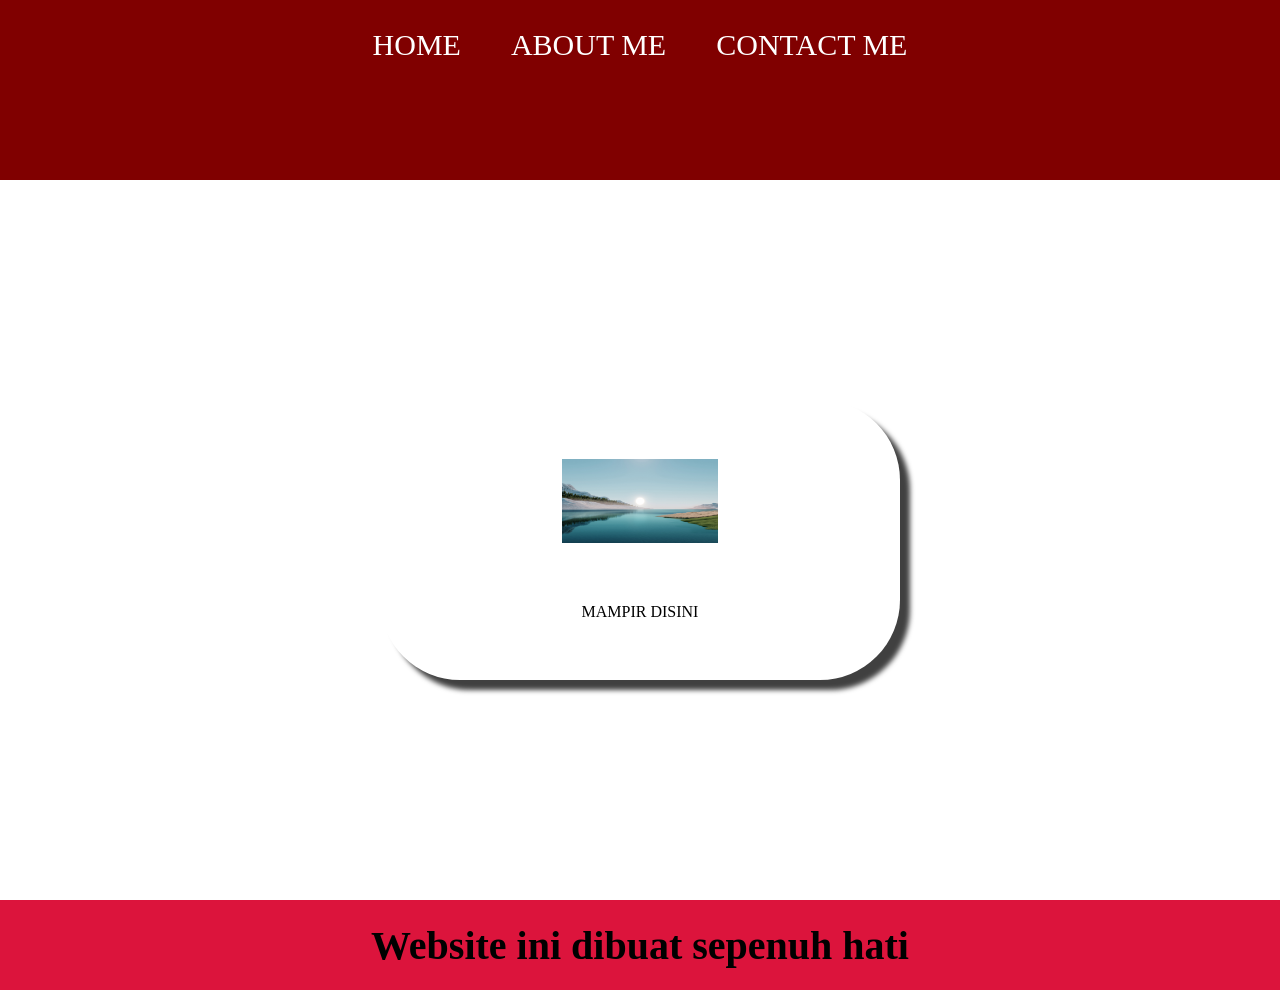
<file: index.html>
<html>
    <head>
        <title>NYMYLOVE</title>
        <link rel="stylesheet" href="style.css" />
    </head>
    <body>
        <div class="container">
       <!-- NAVIGATION BAR -->
        <div class="container-navbar">
            <ul class="ul-navbar">
                <li class="li-navbar">
                    <a href="#" class="a-navbar">HOME</a>
                </li>
                <li class="li-navbar">
                    <a href="about.html" class="a-navbar">ABOUT ME</a>
                </li>
                <li class="li-navbar">
                    <a href="contact.html" class="a-navbar">CONTACT ME</a>
                </li>
            </ul>
        </div>
       <!-- NAVIGATION BAR END -->

       <!-- CONTENT 1 -->
        <div class="container-content">
            <a href="https://www.instagram.com/arzjodz?igsh=ZHB6Nml2dzJscW8y" class="a-content">
                <img src="savedWallpaper.jpg" class="img-content" />
                <p>MAMPIR DISINI</p>
            </a>

        </div>
       <!-- CONTENT 1 END -->

       <!-- FOOTER -->
        <div class="container-footer">
            <h1 class="h1-footer">Website ini dibuat sepenuh hati </h1>
        </div>
       <!-- FOOTER END -->
        </div>
    </body>
</html>
</file>
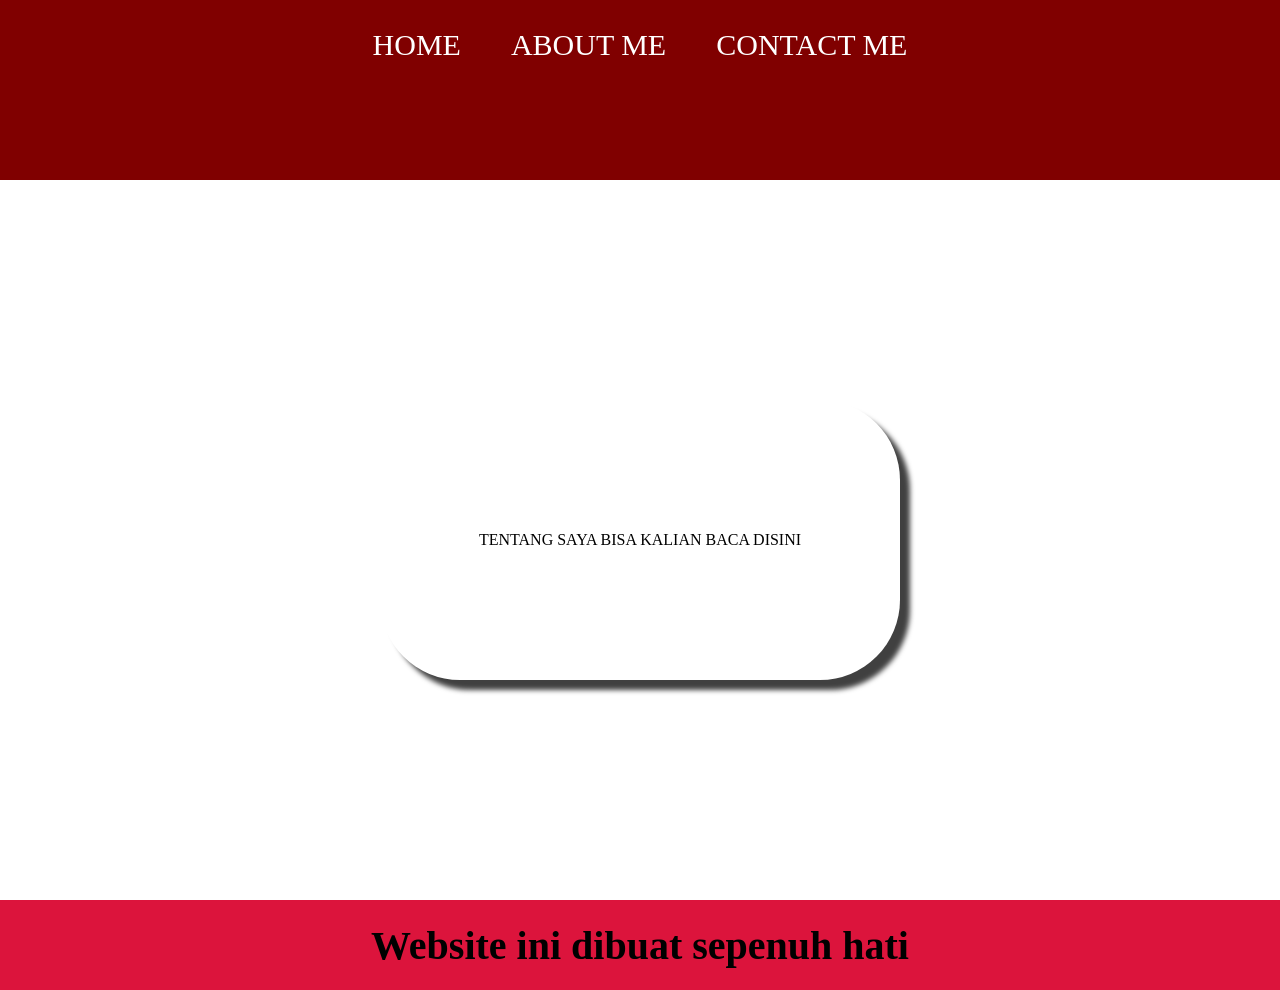
<file: about.html>
<html>
    <head>
        <title>NYMYLOVE</title>
        <link rel="stylesheet" href="style.css" />
    </head>
    <body>
        <div class="container">
       <!-- NAVIGATION BAR -->
        <div class="container-navbar">
            <ul class="ul-navbar">
                <li class="li-navbar">
                    <a href="index.html" class="a-navbar">HOME</a>
                </li>
                <li class="li-navbar">
                    <a href="about.html" class="a-navbar">ABOUT ME</a>
                </li>
                <li class="li-navbar">
                    <a href="contact.html" class="a-navbar">CONTACT ME</a>
                </li>
            </ul>
        </div>
       <!-- NAVIGATION BAR END -->

       <!-- CONTENT 1 -->
        <div class="container-content">
            <a href="https://www.instagram.com/arzjodz?igsh=ZHB6Nml2dzJscW8y" class="a-content">
                <p>TENTANG SAYA BISA KALIAN BACA DISINI</p>
            </a>

        </div>
       <!-- CONTENT 1 END -->

       <!-- FOOTER -->
        <div class="container-footer">
            <h1 class="h1-footer">Website ini dibuat sepenuh hati </h1>
        </div>
       <!-- FOOTER END -->
        </div>
    </body>
</html>
</file>
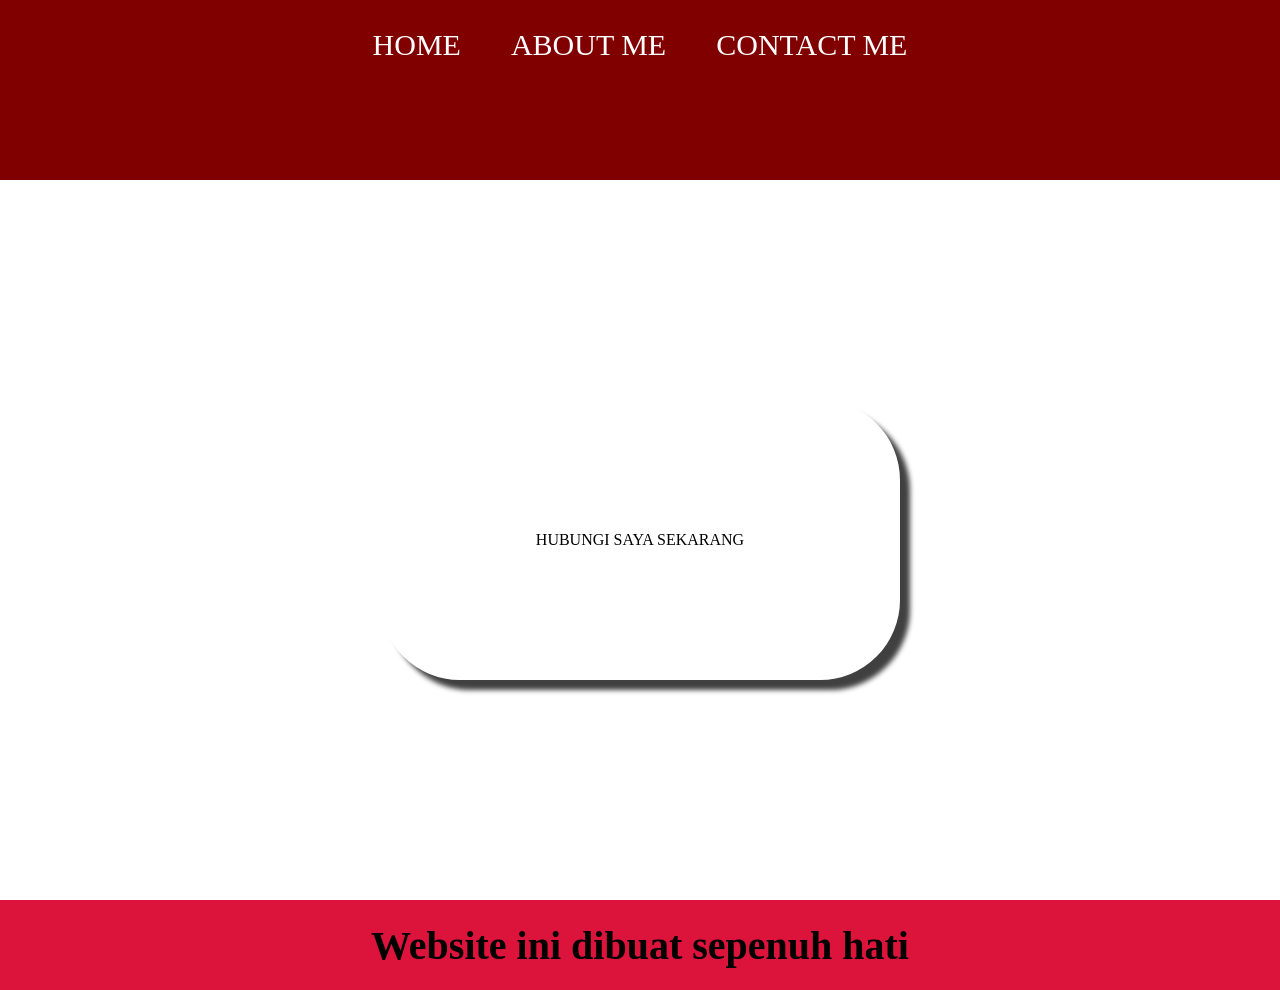
<file: contact.html>
<html>
    <head>
        <title>NYMYLOVE</title>
        <link rel="stylesheet" href="style.css" />
    </head>
    <body>
        <div class="container">
       <!-- NAVIGATION BAR -->
        <div class="container-navbar">
            <ul class="ul-navbar">
                <li class="li-navbar">
                    <a href="index.html" class="a-navbar">HOME</a>
                </li>
                <li class="li-navbar">
                    <a href="about.html" class="a-navbar">ABOUT ME</a>
                </li>
                <li class="li-navbar">
                    <a href="contact.html" class="a-navbar">CONTACT ME</a>
                </li>
            </ul>
        </div>
       <!-- NAVIGATION BAR END -->

       <!-- CONTENT 1 -->
        <div class="container-content">
            <a href="https://www.instagram.com/arzjodz?igsh=ZHB6Nml2dzJscW8y" class="a-content">
                <p>HUBUNGI SAYA SEKARANG</p>
            </a>

        </div>
       <!-- CONTENT 1 END -->

       <!-- FOOTER -->
        <div class="container-footer">
            <h1 class="h1-footer">Website ini dibuat sepenuh hati </h1>
        </div>
       <!-- FOOTER END -->
        </div>
    </body>
</html>
</file>
<file: style.css>
*,
html {
    margin: 0;
    padding: 0;
}

.container {}

.container-navbar{
    background-color: maroon;
    width: 100%;
    height: 20vh;
}

.ul-navbar {
    display: flex;
    height: 90px;
    justify-content: center;
    align-items: center;
}

.li-navbar {
    list-style-type: none;
    padding: 20px;
    margin: 5px;
    color: azure;
    font-size: 30px;
}

.li-navbar:hover {
    background-color: crimson;
    transition: .2s ease-in-out;
    transition-delay: .3s;
    border-radius: 8px;
}

.a-navbar {
    color: white;
    text-decoration: none;
}

.container-content {
    background-color: white;
    display: flex;
    justify-content: center;
    align-items: center;
    height: 80vh;
}

.a-content {
    background-color: white;
    color: black;
    text-decoration: none;
    width: 520px;
    height: 280px;
    display: flex;
    flex-direction: column;
    justify-content: space-evenly;
    align-items: center;
    border-radius: 80px;
    box-shadow: 10px 10px 5px 0px rgba(0,0,0,0.75);
    -webkit-box-shadow: 10px 10px 5px 0px rgba(0,0,0,0.75);
    -moz-box-shadow: 10px 10px 5px 0px rgba(0,0,0,0.75);
}

.img-content {
    width: 30%;
    height: 30%;
}

.container-footer {
    height: 10vh;
    background-color: crimson;
    display: flex;
    justify-content: center;
    align-items: center;
}

.h1-footer {
    font-size: 40px;
}
</file>
